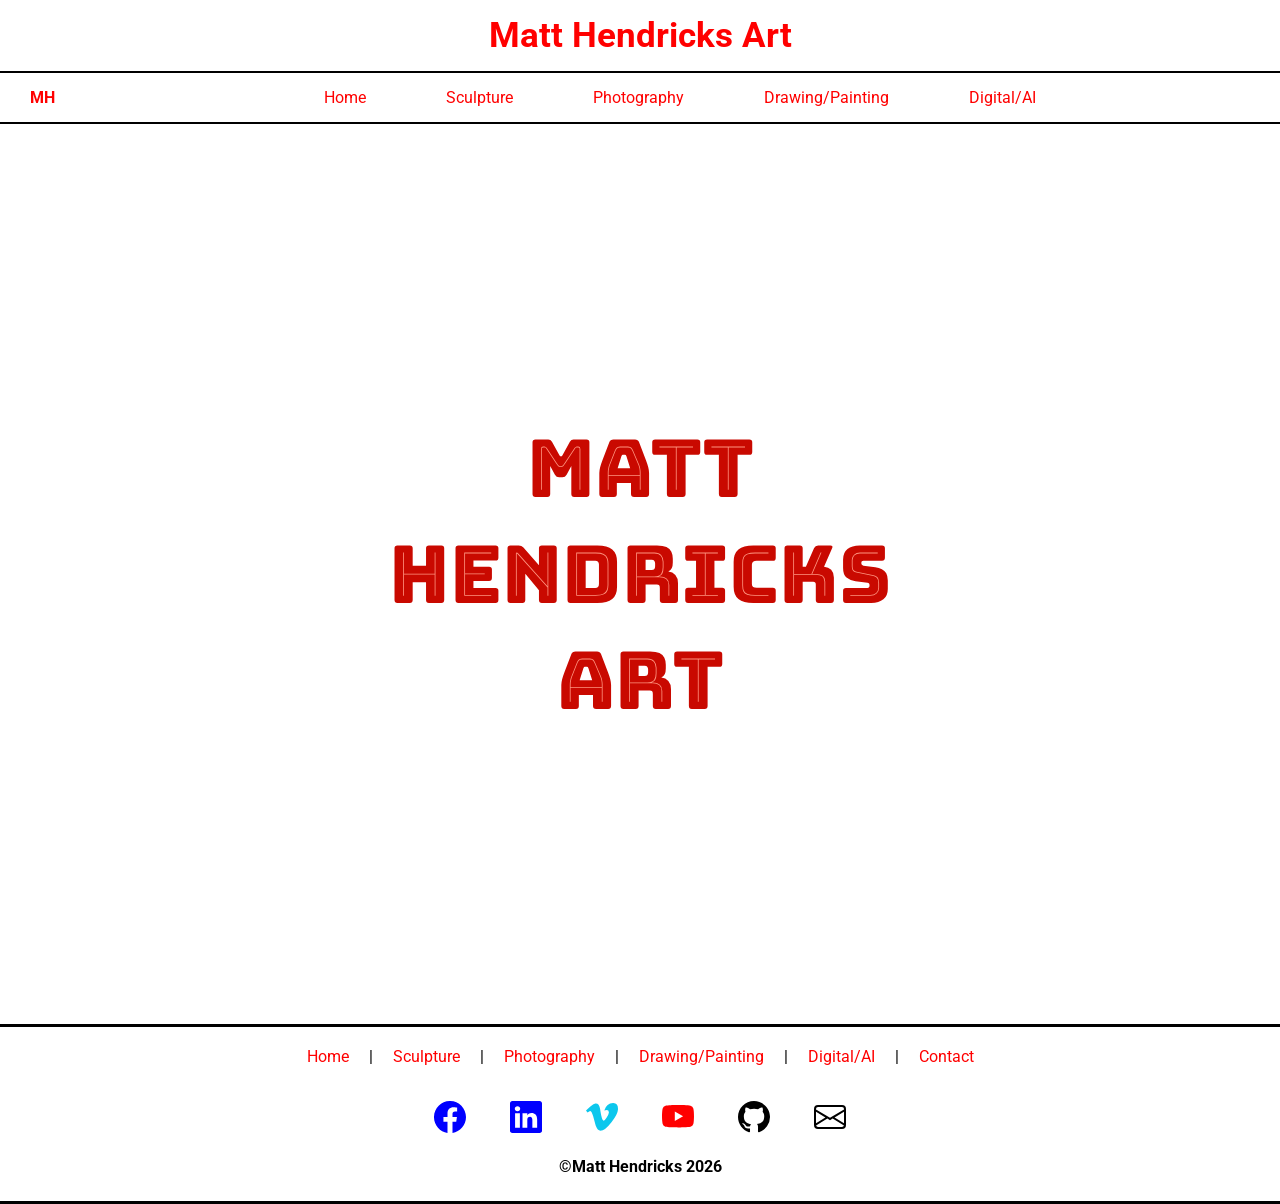
<file: index.html>
<!DOCTYPE html>
<html lang="en">
  <head>
    <meta charset="UTF-8" />
    <meta name="viewport" content="width=device-width, initial-scale=1.0" />
    <title>Matt Hendricks Art</title>
    <link rel="icon" href="assets/images/favicon/favicon.ico" />
    <link rel="stylesheet" href="styles/styles.css" />
  </head>
  <body>
     <!-- Header and Nav -->
    <section>
      <header id="header">
        <div class="burger">
          <button>
            <span class="span1"></span>
            <span class="span2"></span>
            <span class="span3"></span>
          </button>
        </div>
        <p id="paragraph">Matt Hendricks Art</p>
      </header>
      <nav>
        <div id="menu">
          <ul class="topnavlg">
            <li>
              <p class="start">MH</p>
            </li>
            <li class="end"><a href="index.html">Home</a></li>
                       <li class="end">
              <a href="public/sculpture.html"
                >Sculpture</a
              >
            </li>
            <li class="end">
              <a href="public/photography.html"
                >Photography</a
              >
            </li>
            <li class="end">
              <a href="public/drawingpainting.html">Drawing/Painting</a>
            </li>
            <li class="end">
              <a href="public/digital.html">Digital/AI</a>
            </li>
          </ul>
        </div>
        <ul class="dropdownnav">
          <li><a href="index.html">Home</a></li>
          <li><a href="public/sculpture.html">Sculpture</a></li>
          <li><a href="public/photography.html">Photography</a></li>
          <li><a href="public/drawingpainting.html">Drawing/Painting</a></li>
          <li><a href="public/digital.html">Digital/AI</a></li>
        </ul>
      </nav>
    </section>
 <!--MainSection-->
       <div id="centerhomepage">
        <p class="word1">Matt</p>
        <p class="word2">Hendricks</p>
        <p class="word3">Art</p>
      </div>
     <!--Footer-->
    <section>
      <footer>
        <ul>
          <li><a href="index.html">Home</a></li>
          <p>|</p>
          <li><a href="public/sculpture.html">Sculpture</a></li>
          <p>|</p>
          <li><a href="public/photography.html">Photography</a></li>
          <p>|</p>
          <li><a href="public/drawingpainting.html">Drawing/Painting</a></li>
          <p>|</p>
          <li><a href="public/digital.html">Digital/AI</a></li>
            <p>|</p>
          <li><a href="public/contact.html">Contact</a></li>
        </ul>
        <a href="https://www.facebook.com/profile.php?id=100063716447061"
          ><svg
            xmlns="http://www.w3.org/2000/svg"
            width="32"
            height="32"
            fill="currentColor"
            class="bi bi-facebook"
            viewBox="0 0 16 16"
          >
            <title>Facebook Logo</title>
            <path
              d="M16 8.049c0-4.446-3.582-8.05-8-8.05C3.58 0-.002 3.603-.002 8.05c0 4.017 2.926 7.347 6.75 7.951v-5.625h-2.03V8.05H6.75V6.275c0-2.017 1.195-3.131 3.022-3.131.876 0 1.791.157 1.791.157v1.98h-1.009c-.993 0-1.303.621-1.303 1.258v1.51h2.218l-.354 2.326H9.25V16c3.824-.604 6.75-3.934 6.75-7.951"
            /></svg
        ></a>
        <a href="https://www.linkedin.com/in/matt-hendricks-144800181"
          ><svg
            xmlns="http://www.w3.org/2000/svg"
            width="32"
            height="32"
            fill="currentColor"
            class="bi bi-linkedin"
            viewBox="0 0 16 16"
          >
            <title>Linkedin Logo</title>
            <path
              d="M0 1.146C0 .513.526 0 1.175 0h13.65C15.474 0 16 .513 16 1.146v13.708c0 .633-.526 1.146-1.175 1.146H1.175C.526 16 0 15.487 0 14.854zm4.943 12.248V6.169H2.542v7.225zm-1.2-8.212c.837 0 1.358-.554 1.358-1.248-.015-.709-.52-1.248-1.342-1.248S2.4 3.226 2.4 3.934c0 .694.521 1.248 1.327 1.248zm4.908 8.212V9.359c0-.216.016-.432.08-.586.173-.431.568-.878 1.232-.878.869 0 1.216.662 1.216 1.634v3.865h2.401V9.25c0-2.22-1.184-3.252-2.764-3.252-1.274 0-1.845.7-2.165 1.193v.025h-.016l.016-.025V6.169h-2.4c.03.678 0 7.225 0 7.225z"
            /></svg
        ></a>
        <a href="https://www.vimeo.com/user2657952"
          ><svg
            xmlns="http://www.w3.org/2000/svg"
            width="32"
            height="32"
            fill="currentColor"
            class="bi bi-vimeo"
            viewBox="0 0 16 16"
          >
            <title>Vimeo Logo</title>
            <path
              d="M15.992 4.204q-.106 2.334-3.262 6.393-3.263 4.243-5.522 4.243-1.4 0-2.367-2.583L3.55 7.523Q2.83 4.939 2.007 4.94q-.178.001-1.254.754L0 4.724a210 210 0 0 0 2.334-2.081q1.581-1.364 2.373-1.437 1.865-.185 2.298 2.553.466 2.952.646 3.666.54 2.447 1.186 2.445.5 0 1.508-1.587 1.006-1.587 1.077-2.415.144-1.37-1.077-1.37a3 3 0 0 0-1.185.261q1.183-3.86 4.508-3.756 2.466.075 2.324 3.2z"
            /></svg
        ></a>
        <a href="https://www.youtube.com/channel/UC9qNPOeOIgJRwZCG6O8PZsw"
          ><svg
            xmlns="http://www.w3.org/2000/svg"
            width="32"
            height="32"
            fill="currentColor"
            class="bi bi-youtube"
            viewBox="0 0 16 16"
          >
            <title>Youtube Logo</title>
            <path
              d="M8.051 1.999h.089c.822.003 4.987.033 6.11.335a2.01 2.01 0 0 1 1.415 1.42c.101.38.172.883.22 1.402l.01.104.022.26.008.104c.065.914.073 1.77.074 1.957v.075c-.001.194-.01 1.108-.082 2.06l-.008.105-.009.104c-.05.572-.124 1.14-.235 1.558a2.01 2.01 0 0 1-1.415 1.42c-1.16.312-5.569.334-6.18.335h-.142c-.309 0-1.587-.006-2.927-.052l-.17-.006-.087-.004-.171-.007-.171-.007c-1.11-.049-2.167-.128-2.654-.26a2.01 2.01 0 0 1-1.415-1.419c-.111-.417-.185-.986-.235-1.558L.09 9.82l-.008-.104A31 31 0 0 1 0 7.68v-.123c.002-.215.01-.958.064-1.778l.007-.103.003-.052.008-.104.022-.26.01-.104c.048-.519.119-1.023.22-1.402a2.01 2.01 0 0 1 1.415-1.42c.487-.13 1.544-.21 2.654-.26l.17-.007.172-.006.086-.003.171-.007A100 100 0 0 1 7.858 2zM6.4 5.209v4.818l4.157-2.408z"
            /></svg
        ></a>
        <a href="https://www.github.com/mrhen78"
          ><svg
            xmlns="http://www.w3.org/2000/svg"
            width="32"
            height="32"
            fill="currentColor"
            class="bi bi-github"
            viewBox="0 0 16 16"
          >
            <title>Github Logo</title>
            <path
              d="M8 0C3.58 0 0 3.58 0 8c0 3.54 2.29 6.53 5.47 7.59.4.07.55-.17.55-.38 0-.19-.01-.82-.01-1.49-2.01.37-2.53-.49-2.69-.94-.09-.23-.48-.94-.82-1.13-.28-.15-.68-.52-.01-.53.63-.01 1.08.58 1.23.82.72 1.21 1.87.87 2.33.66.07-.52.28-.87.51-1.07-1.78-.2-3.64-.89-3.64-3.95 0-.87.31-1.59.82-2.15-.08-.2-.36-1.02.08-2.12 0 0 .67-.21 2.2.82.64-.18 1.32-.27 2-.27s1.36.09 2 .27c1.53-1.04 2.2-.82 2.2-.82.44 1.1.16 1.92.08 2.12.51.56.82 1.27.82 2.15 0 3.07-1.87 3.75-3.65 3.95.29.25.54.73.54 1.48 0 1.07-.01 1.93-.01 2.2 0 .21.15.46.55.38A8.01 8.01 0 0 0 16 8c0-4.42-3.58-8-8-8"
            /></svg
        ></a>
        <a href="mailto:mhen1001@gmail.com"
          ><svg
            xmlns="http://www.w3.org/2000/svg"
            width="32"
            height="32"
            fill="currentColor"
            class="bi bi-envelope"
            viewBox="0 0 16 16"
          >
            <title>Email/envelope logo</title>
            <path
              d="M0 4a2 2 0 0 1 2-2h12a2 2 0 0 1 2 2v8a2 2 0 0 1-2 2H2a2 2 0 0 1-2-2zm2-1a1 1 0 0 0-1 1v.217l7 4.2 7-4.2V4a1 1 0 0 0-1-1zm13 2.383-4.708 2.825L15 11.105zm-.034 6.876-5.64-3.471L8 9.583l-1.326-.795-5.64 3.47A1 1 0 0 0 2 13h12a1 1 0 0 0 .966-.741M1 11.105l4.708-2.897L1 5.383z"
            /></svg
        ></a>
        <p>©Matt Hendricks 2026</p>
      </footer>
    </section>
    <script src="scripts/scripts.js" charset="utf-8"></script>
  </body>
</html>
</file>
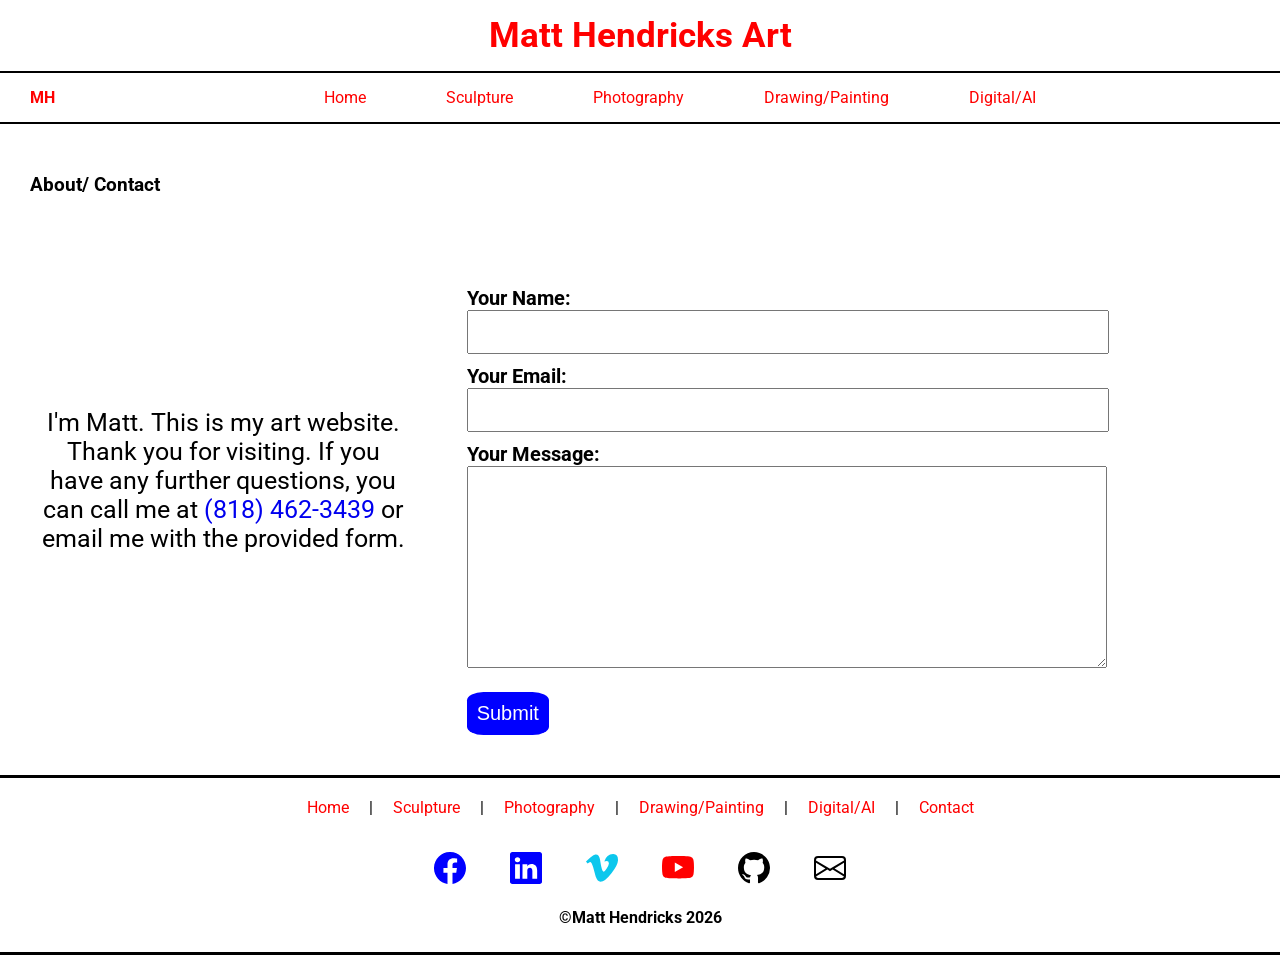
<file: public/contact.html>
<!DOCTYPE html>
<html lang="en">
  <head>
    <meta charset="UTF-8" />
    <meta name="viewport" content="width=device-width, initial-scale=1.0" />
    <title>Matt Hendricks Art Contact Form</title>
    <link rel="icon" href="../assets/images/favicon/favicon.ico" />
    <link rel="stylesheet" href="../styles/styles.css" />
  </head>
  <body>
     <!-- Header and Nav -->
    <section>
      <header id="header">
        <div class="burger">
          <button>
            <span class="span1"></span>
            <span class="span2"></span>
            <span class="span3"></span>
          </button>
        </div>
        <p id="paragraph">Matt Hendricks Art</p>
      </header>
      <nav>
        <div id="menu">
          <ul class="topnavlg">
            <li>
              <p class="start">MH</p>
            </li>
            <li class="end"><a href="../index.html">Home</a></li>
                       <li class="end">
              <a href="../public/sculpture.html"
                >Sculpture</a
              >
            </li>
            <li class="end">
              <a href="../public/photography.html"
                >Photography</a
              >
            </li>
            <li class="end">
              <a href="../public/drawingpainting.html">Drawing/Painting</a>
            </li>
            <li class="end">
              <a href="../public/digital.html">Digital/AI</a>
            </li>
          </ul>
        </div>
        <ul class="dropdownnav">
          <li><a href="../index.html">Home</a></li>
          <li><a href="../public/sculpture.html">Sculpture</a></li>
          <li><a href="../public/photography.html">Photography</a></li>
          <li><a href="../public/drawingpainting.html">Drawing/Painting</a></li>
          <li><a href="../public/digital.html">Digital/AI</a></li>
        </ul>
      </nav>
    </section>
  <section>
    <section>
      <main>
        <h1 class="contacth1">About/ Contact</h1>
        <div class="contactsetup">
          <div class="contactflex">
            <p class="contactp">
              I'm Matt. This is my art website. Thank you for visiting.
              If you have any further questions, you can call me at
              <a href="tel:8184623439">(818) 462-3439</a> or email me with the provided form.
            </p>
          </div>
          <div class="contactform">
            <form
              action="mailto:mhen1001@gmail.com"
              method="post"
              enctype="text/plain"
              class="contactform"
            >
              <p>
                <label class="contactLabel"
                  >Your Name: <br /><input class="contactInput" type="text" name="Your Name"
                /></label>
              </p>
              <p>
                <label class="contactLabel"
                  >Your Email: <br /><input class="contactInput" type="email" name="Your Email"
                /></label>
              </p>
              <p class="textarea">
                <label class="contactLabel"
                  >Your Message: <br /><textarea class="contactTextArea" name="Your Message"></textarea>
                </label>
              </p>
              <br />
              <button type="submit" value="Submit" class="generalButton" >Submit</button>
            </form>
          </div>
        </div>
      </main>
    </section>
     <!--Footer-->
    <section>
      <footer>
        <ul>
          <li><a href="../index.html">Home</a></li>
          <p>|</p>
          <li><a href="../public/sculpture.html">Sculpture</a></li>
          <p>|</p>
          <li><a href="../public/photography.html">Photography</a></li>
          <p>|</p>
          <li><a href="../public/drawingpainting.html">Drawing/Painting</a></li>
          <p>|</p>
          <li><a href="../public/digital.html">Digital/AI</a></li>
          <p>|</p>
          <li><a href="../public/contact.html">Contact</a></li>
        </ul>
        <a href="https://www.facebook.com/profile.php?id=100063716447061"
          ><svg
            xmlns="http://www.w3.org/2000/svg"
            width="32"
            height="32"
            fill="currentColor"
            class="bi bi-facebook"
            viewBox="0 0 16 16"
          >
            <title>Facebook Logo</title>
            <path
              d="M16 8.049c0-4.446-3.582-8.05-8-8.05C3.58 0-.002 3.603-.002 8.05c0 4.017 2.926 7.347 6.75 7.951v-5.625h-2.03V8.05H6.75V6.275c0-2.017 1.195-3.131 3.022-3.131.876 0 1.791.157 1.791.157v1.98h-1.009c-.993 0-1.303.621-1.303 1.258v1.51h2.218l-.354 2.326H9.25V16c3.824-.604 6.75-3.934 6.75-7.951"
            /></svg
        ></a>
        <a href="https://www.linkedin.com/in/matt-hendricks-144800181"
          ><svg
            xmlns="http://www.w3.org/2000/svg"
            width="32"
            height="32"
            fill="currentColor"
            class="bi bi-linkedin"
            viewBox="0 0 16 16"
          >
            <title>Linkedin Logo</title>
            <path
              d="M0 1.146C0 .513.526 0 1.175 0h13.65C15.474 0 16 .513 16 1.146v13.708c0 .633-.526 1.146-1.175 1.146H1.175C.526 16 0 15.487 0 14.854zm4.943 12.248V6.169H2.542v7.225zm-1.2-8.212c.837 0 1.358-.554 1.358-1.248-.015-.709-.52-1.248-1.342-1.248S2.4 3.226 2.4 3.934c0 .694.521 1.248 1.327 1.248zm4.908 8.212V9.359c0-.216.016-.432.08-.586.173-.431.568-.878 1.232-.878.869 0 1.216.662 1.216 1.634v3.865h2.401V9.25c0-2.22-1.184-3.252-2.764-3.252-1.274 0-1.845.7-2.165 1.193v.025h-.016l.016-.025V6.169h-2.4c.03.678 0 7.225 0 7.225z"
            /></svg
        ></a>
        <a href="https://www.vimeo.com/user2657952"
          ><svg
            xmlns="http://www.w3.org/2000/svg"
            width="32"
            height="32"
            fill="currentColor"
            class="bi bi-vimeo"
            viewBox="0 0 16 16"
          >
            <title>Vimeo Logo</title>
            <path
              d="M15.992 4.204q-.106 2.334-3.262 6.393-3.263 4.243-5.522 4.243-1.4 0-2.367-2.583L3.55 7.523Q2.83 4.939 2.007 4.94q-.178.001-1.254.754L0 4.724a210 210 0 0 0 2.334-2.081q1.581-1.364 2.373-1.437 1.865-.185 2.298 2.553.466 2.952.646 3.666.54 2.447 1.186 2.445.5 0 1.508-1.587 1.006-1.587 1.077-2.415.144-1.37-1.077-1.37a3 3 0 0 0-1.185.261q1.183-3.86 4.508-3.756 2.466.075 2.324 3.2z"
            /></svg
        ></a>
        <a href="https://www.youtube.com/channel/UC9qNPOeOIgJRwZCG6O8PZsw"
          ><svg
            xmlns="http://www.w3.org/2000/svg"
            width="32"
            height="32"
            fill="currentColor"
            class="bi bi-youtube"
            viewBox="0 0 16 16"
          >
            <title>Youtube Logo</title>
            <path
              d="M8.051 1.999h.089c.822.003 4.987.033 6.11.335a2.01 2.01 0 0 1 1.415 1.42c.101.38.172.883.22 1.402l.01.104.022.26.008.104c.065.914.073 1.77.074 1.957v.075c-.001.194-.01 1.108-.082 2.06l-.008.105-.009.104c-.05.572-.124 1.14-.235 1.558a2.01 2.01 0 0 1-1.415 1.42c-1.16.312-5.569.334-6.18.335h-.142c-.309 0-1.587-.006-2.927-.052l-.17-.006-.087-.004-.171-.007-.171-.007c-1.11-.049-2.167-.128-2.654-.26a2.01 2.01 0 0 1-1.415-1.419c-.111-.417-.185-.986-.235-1.558L.09 9.82l-.008-.104A31 31 0 0 1 0 7.68v-.123c.002-.215.01-.958.064-1.778l.007-.103.003-.052.008-.104.022-.26.01-.104c.048-.519.119-1.023.22-1.402a2.01 2.01 0 0 1 1.415-1.42c.487-.13 1.544-.21 2.654-.26l.17-.007.172-.006.086-.003.171-.007A100 100 0 0 1 7.858 2zM6.4 5.209v4.818l4.157-2.408z"
            /></svg
        ></a>
        <a href="https://www.github.com/mrhen78"
          ><svg
            xmlns="http://www.w3.org/2000/svg"
            width="32"
            height="32"
            fill="currentColor"
            class="bi bi-github"
            viewBox="0 0 16 16"
          >
            <title>Github Logo</title>
            <path
              d="M8 0C3.58 0 0 3.58 0 8c0 3.54 2.29 6.53 5.47 7.59.4.07.55-.17.55-.38 0-.19-.01-.82-.01-1.49-2.01.37-2.53-.49-2.69-.94-.09-.23-.48-.94-.82-1.13-.28-.15-.68-.52-.01-.53.63-.01 1.08.58 1.23.82.72 1.21 1.87.87 2.33.66.07-.52.28-.87.51-1.07-1.78-.2-3.64-.89-3.64-3.95 0-.87.31-1.59.82-2.15-.08-.2-.36-1.02.08-2.12 0 0 .67-.21 2.2.82.64-.18 1.32-.27 2-.27s1.36.09 2 .27c1.53-1.04 2.2-.82 2.2-.82.44 1.1.16 1.92.08 2.12.51.56.82 1.27.82 2.15 0 3.07-1.87 3.75-3.65 3.95.29.25.54.73.54 1.48 0 1.07-.01 1.93-.01 2.2 0 .21.15.46.55.38A8.01 8.01 0 0 0 16 8c0-4.42-3.58-8-8-8"
            /></svg
        ></a>
        <a href="mailto:mhen1001@gmail.com"
          ><svg
            xmlns="http://www.w3.org/2000/svg"
            width="32"
            height="32"
            fill="currentColor"
            class="bi bi-envelope"
            viewBox="0 0 16 16"
          >
            <title>Email/envelope logo</title>
            <path
              d="M0 4a2 2 0 0 1 2-2h12a2 2 0 0 1 2 2v8a2 2 0 0 1-2 2H2a2 2 0 0 1-2-2zm2-1a1 1 0 0 0-1 1v.217l7 4.2 7-4.2V4a1 1 0 0 0-1-1zm13 2.383-4.708 2.825L15 11.105zm-.034 6.876-5.64-3.471L8 9.583l-1.326-.795-5.64 3.47A1 1 0 0 0 2 13h12a1 1 0 0 0 .966-.741M1 11.105l4.708-2.897L1 5.383z"
            /></svg
        ></a>
        <p>©Matt Hendricks 2026</p>
      </footer>
    </section>
    <script src="../scripts/scripts.js" charset="utf-8"></script>
  </body>
</html>
</file>
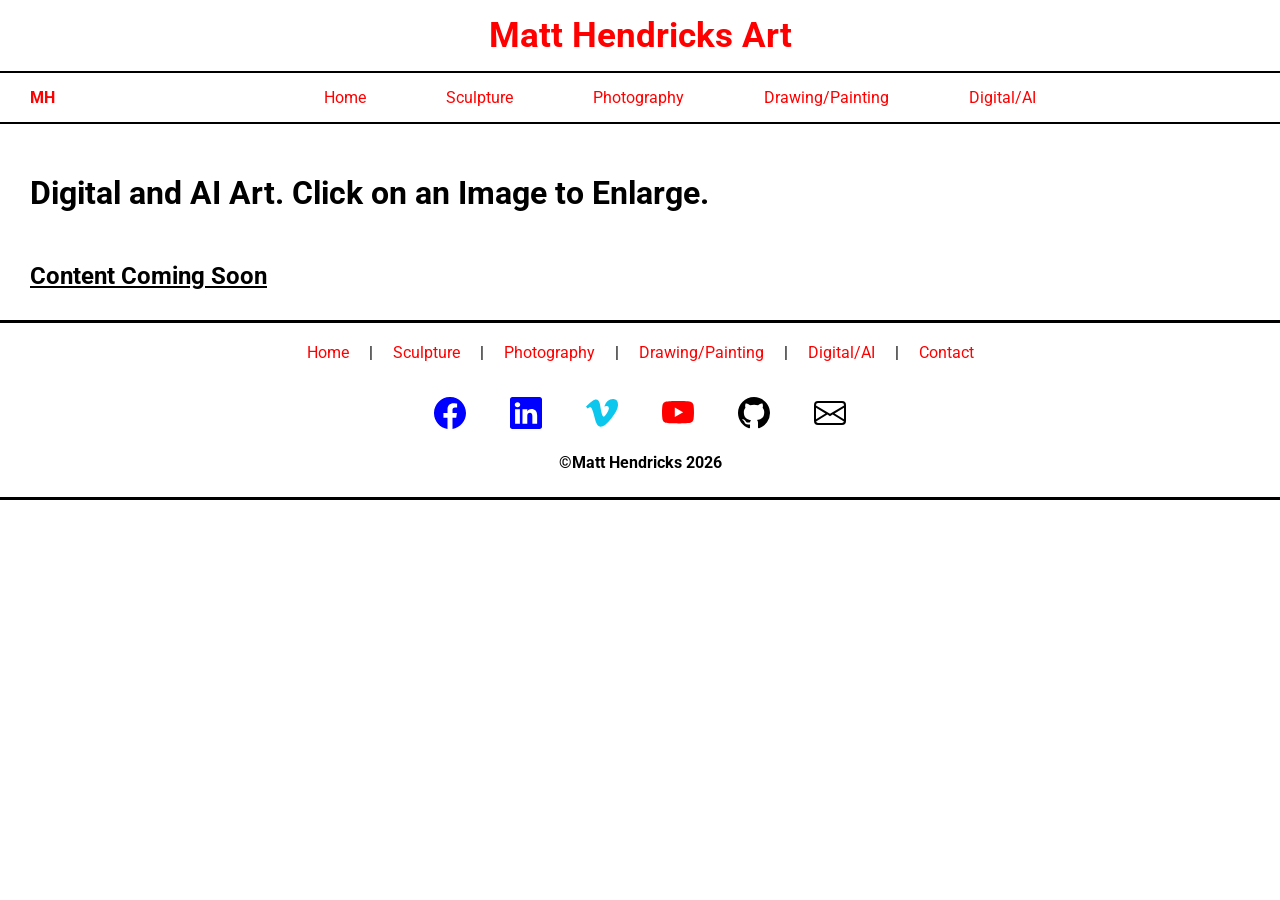
<file: public/digital.html>
<!DOCTYPE html>
<html lang="en">
  <head>
    <meta charset="UTF-8" />
    <meta name="viewport" content="width=device-width, initial-scale=1.0" />
    <title>Matt Hendricks Digital/AI Art</title>
    <link rel="icon" href="../assets/images/favicon/favicon.ico" />
    <link rel="stylesheet" href="../styles/styles.css" />
  </head>
  <body>
     <!-- Header and Nav -->
    <section>
      <header id="header">
        <div class="burger">
          <button>
            <span class="span1"></span>
            <span class="span2"></span>
            <span class="span3"></span>
          </button>
        </div>
        <p id="paragraph">Matt Hendricks Art</p>
      </header>
      <nav>
        <div id="menu">
          <ul class="topnavlg">
            <li>
              <p class="start">MH</p>
            </li>
            <li class="end"><a href="../index.html">Home</a></li>
                       <li class="end">
              <a href="../public/sculpture.html"
                >Sculpture</a
              >
            </li>
            <li class="end">
              <a href="../public/photography.html"
                >Photography</a
              >
            </li>
            <li class="end">
              <a href="../public/drawingpainting.html">Drawing/Painting</a>
            </li>
            <li class="end">
              <a href="../public/digital.html">Digital/AI</a>
            </li>
          </ul>
        </div>
        <ul class="dropdownnav">
          <li><a href="../index.html">Home</a></li>
          <li><a href="../public/sculpture.html">Sculpture</a></li>
          <li><a href="../public/photography.html">Photography</a></li>
          <li><a href="../public/drawingpainting.html">Drawing/Painting</a></li>
          <li><a href="../public/digital.html">Digital/AI</a></li>
        </ul>
      </nav>
    </section>
 <!--MainSection-->
 <h1>Digital and AI Art. Click on an Image to Enlarge.</h1>
 <h2>Content Coming Soon</h2>
     <!--Footer-->
    <section>
      <footer>
        <ul>
          <li><a href="../index.html">Home</a></li>
          <p>|</p>
          <li><a href="../public/sculpture.html">Sculpture</a></li>
          <p>|</p>
          <li><a href="../public/photography.html">Photography</a></li>
          <p>|</p>
          <li><a href="../public/drawingpainting.html">Drawing/Painting</a></li>
          <p>|</p>
          <li><a href="../public/digital.html">Digital/AI</a></li>
            <p>|</p>
          <li><a href="../public/contact.html">Contact</a></li>
        </ul>
        <a href="https://www.facebook.com/profile.php?id=100063716447061"
          ><svg
            xmlns="http://www.w3.org/2000/svg"
            width="32"
            height="32"
            fill="currentColor"
            class="bi bi-facebook"
            viewBox="0 0 16 16"
          >
            <title>Facebook Logo</title>
            <path
              d="M16 8.049c0-4.446-3.582-8.05-8-8.05C3.58 0-.002 3.603-.002 8.05c0 4.017 2.926 7.347 6.75 7.951v-5.625h-2.03V8.05H6.75V6.275c0-2.017 1.195-3.131 3.022-3.131.876 0 1.791.157 1.791.157v1.98h-1.009c-.993 0-1.303.621-1.303 1.258v1.51h2.218l-.354 2.326H9.25V16c3.824-.604 6.75-3.934 6.75-7.951"
            /></svg
        ></a>
        <a href="https://www.linkedin.com/in/matt-hendricks-144800181"
          ><svg
            xmlns="http://www.w3.org/2000/svg"
            width="32"
            height="32"
            fill="currentColor"
            class="bi bi-linkedin"
            viewBox="0 0 16 16"
          >
            <title>Linkedin Logo</title>
            <path
              d="M0 1.146C0 .513.526 0 1.175 0h13.65C15.474 0 16 .513 16 1.146v13.708c0 .633-.526 1.146-1.175 1.146H1.175C.526 16 0 15.487 0 14.854zm4.943 12.248V6.169H2.542v7.225zm-1.2-8.212c.837 0 1.358-.554 1.358-1.248-.015-.709-.52-1.248-1.342-1.248S2.4 3.226 2.4 3.934c0 .694.521 1.248 1.327 1.248zm4.908 8.212V9.359c0-.216.016-.432.08-.586.173-.431.568-.878 1.232-.878.869 0 1.216.662 1.216 1.634v3.865h2.401V9.25c0-2.22-1.184-3.252-2.764-3.252-1.274 0-1.845.7-2.165 1.193v.025h-.016l.016-.025V6.169h-2.4c.03.678 0 7.225 0 7.225z"
            /></svg
        ></a>
        <a href="https://www.vimeo.com/user2657952"
          ><svg
            xmlns="http://www.w3.org/2000/svg"
            width="32"
            height="32"
            fill="currentColor"
            class="bi bi-vimeo"
            viewBox="0 0 16 16"
          >
            <title>Vimeo Logo</title>
            <path
              d="M15.992 4.204q-.106 2.334-3.262 6.393-3.263 4.243-5.522 4.243-1.4 0-2.367-2.583L3.55 7.523Q2.83 4.939 2.007 4.94q-.178.001-1.254.754L0 4.724a210 210 0 0 0 2.334-2.081q1.581-1.364 2.373-1.437 1.865-.185 2.298 2.553.466 2.952.646 3.666.54 2.447 1.186 2.445.5 0 1.508-1.587 1.006-1.587 1.077-2.415.144-1.37-1.077-1.37a3 3 0 0 0-1.185.261q1.183-3.86 4.508-3.756 2.466.075 2.324 3.2z"
            /></svg
        ></a>
        <a href="https://www.youtube.com/channel/UC9qNPOeOIgJRwZCG6O8PZsw"
          ><svg
            xmlns="http://www.w3.org/2000/svg"
            width="32"
            height="32"
            fill="currentColor"
            class="bi bi-youtube"
            viewBox="0 0 16 16"
          >
            <title>Youtube Logo</title>
            <path
              d="M8.051 1.999h.089c.822.003 4.987.033 6.11.335a2.01 2.01 0 0 1 1.415 1.42c.101.38.172.883.22 1.402l.01.104.022.26.008.104c.065.914.073 1.77.074 1.957v.075c-.001.194-.01 1.108-.082 2.06l-.008.105-.009.104c-.05.572-.124 1.14-.235 1.558a2.01 2.01 0 0 1-1.415 1.42c-1.16.312-5.569.334-6.18.335h-.142c-.309 0-1.587-.006-2.927-.052l-.17-.006-.087-.004-.171-.007-.171-.007c-1.11-.049-2.167-.128-2.654-.26a2.01 2.01 0 0 1-1.415-1.419c-.111-.417-.185-.986-.235-1.558L.09 9.82l-.008-.104A31 31 0 0 1 0 7.68v-.123c.002-.215.01-.958.064-1.778l.007-.103.003-.052.008-.104.022-.26.01-.104c.048-.519.119-1.023.22-1.402a2.01 2.01 0 0 1 1.415-1.42c.487-.13 1.544-.21 2.654-.26l.17-.007.172-.006.086-.003.171-.007A100 100 0 0 1 7.858 2zM6.4 5.209v4.818l4.157-2.408z"
            /></svg
        ></a>
        <a href="https://www.github.com/mrhen78"
          ><svg
            xmlns="http://www.w3.org/2000/svg"
            width="32"
            height="32"
            fill="currentColor"
            class="bi bi-github"
            viewBox="0 0 16 16"
          >
            <title>Github Logo</title>
            <path
              d="M8 0C3.58 0 0 3.58 0 8c0 3.54 2.29 6.53 5.47 7.59.4.07.55-.17.55-.38 0-.19-.01-.82-.01-1.49-2.01.37-2.53-.49-2.69-.94-.09-.23-.48-.94-.82-1.13-.28-.15-.68-.52-.01-.53.63-.01 1.08.58 1.23.82.72 1.21 1.87.87 2.33.66.07-.52.28-.87.51-1.07-1.78-.2-3.64-.89-3.64-3.95 0-.87.31-1.59.82-2.15-.08-.2-.36-1.02.08-2.12 0 0 .67-.21 2.2.82.64-.18 1.32-.27 2-.27s1.36.09 2 .27c1.53-1.04 2.2-.82 2.2-.82.44 1.1.16 1.92.08 2.12.51.56.82 1.27.82 2.15 0 3.07-1.87 3.75-3.65 3.95.29.25.54.73.54 1.48 0 1.07-.01 1.93-.01 2.2 0 .21.15.46.55.38A8.01 8.01 0 0 0 16 8c0-4.42-3.58-8-8-8"
            /></svg
        ></a>
        <a href="mailto:mhen1001@gmail.com"
          ><svg
            xmlns="http://www.w3.org/2000/svg"
            width="32"
            height="32"
            fill="currentColor"
            class="bi bi-envelope"
            viewBox="0 0 16 16"
          >
            <title>Email/envelope logo</title>
            <path
              d="M0 4a2 2 0 0 1 2-2h12a2 2 0 0 1 2 2v8a2 2 0 0 1-2 2H2a2 2 0 0 1-2-2zm2-1a1 1 0 0 0-1 1v.217l7 4.2 7-4.2V4a1 1 0 0 0-1-1zm13 2.383-4.708 2.825L15 11.105zm-.034 6.876-5.64-3.471L8 9.583l-1.326-.795-5.64 3.47A1 1 0 0 0 2 13h12a1 1 0 0 0 .966-.741M1 11.105l4.708-2.897L1 5.383z"
            /></svg
        ></a>
        <p>©Matt Hendricks 2026</p>
      </footer>
    </section>
    <script src="../scripts/scripts.js" charset="utf-8"></script>
  </body>
</html>
</file>
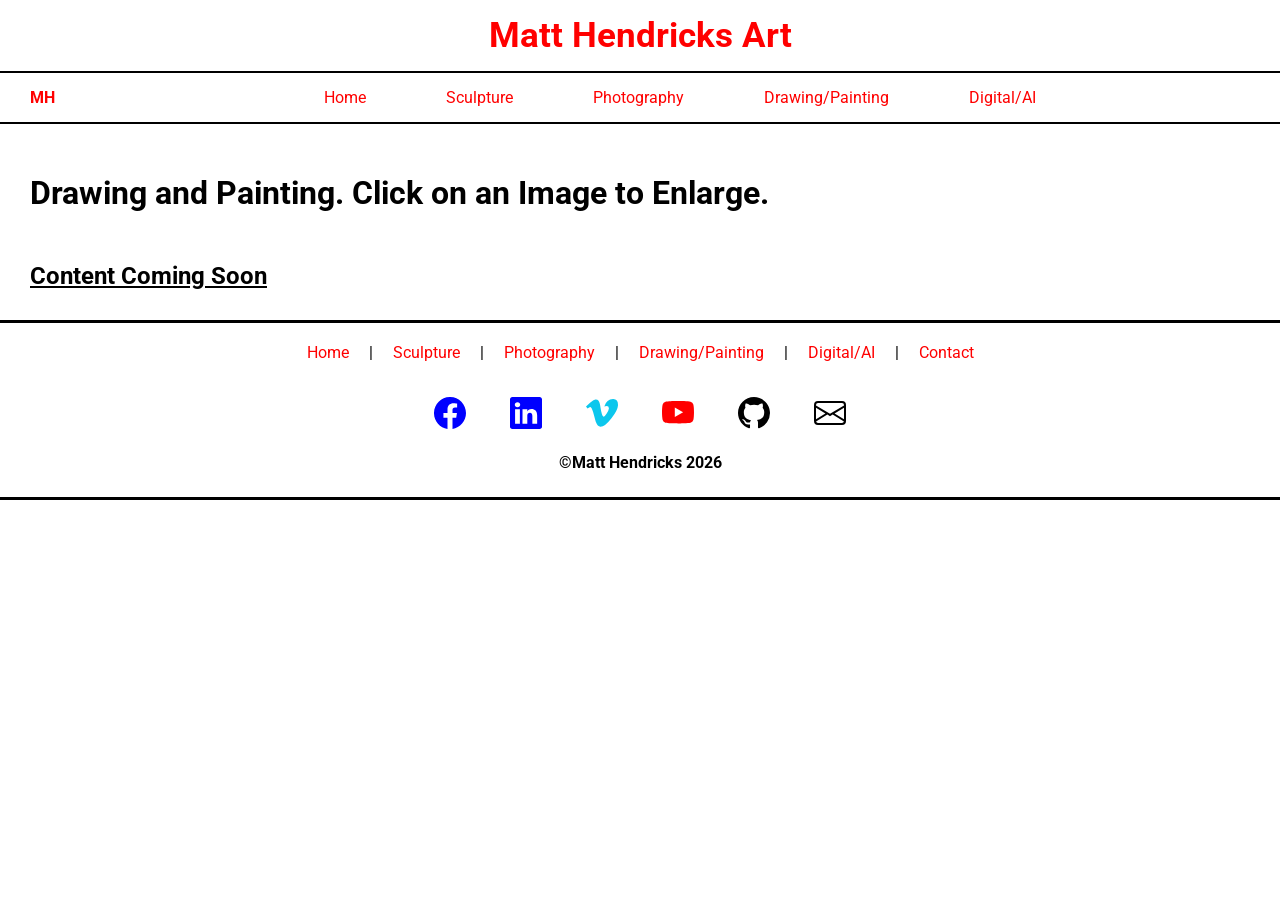
<file: public/drawingpainting.html>
<!DOCTYPE html>
<html lang="en">
  <head>
    <meta charset="UTF-8" />
    <meta name="viewport" content="width=device-width, initial-scale=1.0" />
    <title>Matt Hendricks Drawing/Painting</title>
    <link rel="icon" href="../assets/images/favicon/favicon.ico" />
    <link rel="stylesheet" href="../styles/styles.css" />
  </head>
  <body>
     <!-- Header and Nav -->
    <section>
      <header id="header">
        <div class="burger">
          <button>
            <span class="span1"></span>
            <span class="span2"></span>
            <span class="span3"></span>
          </button>
        </div>
        <p id="paragraph">Matt Hendricks Art</p>
      </header>
      <nav>
        <div id="menu">
          <ul class="topnavlg">
            <li>
              <p class="start">MH</p>
            </li>
            <li class="end"><a href="../index.html">Home</a></li>
                       <li class="end">
              <a href="../public/sculpture.html"
                >Sculpture</a
              >
            </li>
            <li class="end">
              <a href="../public/photography.html"
                >Photography</a
              >
            </li>
            <li class="end">
              <a href="../public/drawingpainting.html">Drawing/Painting</a>
            </li>
            <li class="end">
              <a href="../public/digital.html">Digital/AI</a>
            </li>
          </ul>
        </div>
        <ul class="dropdownnav">
          <li><a href="../index.html">Home</a></li>
          <li><a href="../public/sculpture.html">Sculpture</a></li>
          <li><a href="../public/photography.html">Photography</a></li>
          <li><a href="../public/drawingpainting.html">Drawing/Painting</a></li>
          <li><a href="../public/digital.html">Digital/AI</a></li>
        </ul>
      </nav>
    </section>
 <!--MainSection-->
 <h1>Drawing and Painting. Click on an Image to Enlarge.</h1>
 <h2>Content Coming Soon</h2>
     <!--Footer-->
    <section>
      <footer>
        <ul>
          <li><a href="../index.html">Home</a></li>
          <p>|</p>
          <li><a href="../public/sculpture.html">Sculpture</a></li>
          <p>|</p>
          <li><a href="../public/photography.html">Photography</a></li>
          <p>|</p>
          <li><a href="../public/drawingpainting.html">Drawing/Painting</a></li>
          <p>|</p>
          <li><a href="../public/digital.html">Digital/AI</a></li>
            <p>|</p>
          <li><a href="../public/contact.html">Contact</a></li>
        </ul>
        <a href="https://www.facebook.com/profile.php?id=100063716447061"
          ><svg
            xmlns="http://www.w3.org/2000/svg"
            width="32"
            height="32"
            fill="currentColor"
            class="bi bi-facebook"
            viewBox="0 0 16 16"
          >
            <title>Facebook Logo</title>
            <path
              d="M16 8.049c0-4.446-3.582-8.05-8-8.05C3.58 0-.002 3.603-.002 8.05c0 4.017 2.926 7.347 6.75 7.951v-5.625h-2.03V8.05H6.75V6.275c0-2.017 1.195-3.131 3.022-3.131.876 0 1.791.157 1.791.157v1.98h-1.009c-.993 0-1.303.621-1.303 1.258v1.51h2.218l-.354 2.326H9.25V16c3.824-.604 6.75-3.934 6.75-7.951"
            /></svg
        ></a>
        <a href="https://www.linkedin.com/in/matt-hendricks-144800181"
          ><svg
            xmlns="http://www.w3.org/2000/svg"
            width="32"
            height="32"
            fill="currentColor"
            class="bi bi-linkedin"
            viewBox="0 0 16 16"
          >
            <title>Linkedin Logo</title>
            <path
              d="M0 1.146C0 .513.526 0 1.175 0h13.65C15.474 0 16 .513 16 1.146v13.708c0 .633-.526 1.146-1.175 1.146H1.175C.526 16 0 15.487 0 14.854zm4.943 12.248V6.169H2.542v7.225zm-1.2-8.212c.837 0 1.358-.554 1.358-1.248-.015-.709-.52-1.248-1.342-1.248S2.4 3.226 2.4 3.934c0 .694.521 1.248 1.327 1.248zm4.908 8.212V9.359c0-.216.016-.432.08-.586.173-.431.568-.878 1.232-.878.869 0 1.216.662 1.216 1.634v3.865h2.401V9.25c0-2.22-1.184-3.252-2.764-3.252-1.274 0-1.845.7-2.165 1.193v.025h-.016l.016-.025V6.169h-2.4c.03.678 0 7.225 0 7.225z"
            /></svg
        ></a>
        <a href="https://www.vimeo.com/user2657952"
          ><svg
            xmlns="http://www.w3.org/2000/svg"
            width="32"
            height="32"
            fill="currentColor"
            class="bi bi-vimeo"
            viewBox="0 0 16 16"
          >
            <title>Vimeo Logo</title>
            <path
              d="M15.992 4.204q-.106 2.334-3.262 6.393-3.263 4.243-5.522 4.243-1.4 0-2.367-2.583L3.55 7.523Q2.83 4.939 2.007 4.94q-.178.001-1.254.754L0 4.724a210 210 0 0 0 2.334-2.081q1.581-1.364 2.373-1.437 1.865-.185 2.298 2.553.466 2.952.646 3.666.54 2.447 1.186 2.445.5 0 1.508-1.587 1.006-1.587 1.077-2.415.144-1.37-1.077-1.37a3 3 0 0 0-1.185.261q1.183-3.86 4.508-3.756 2.466.075 2.324 3.2z"
            /></svg
        ></a>
        <a href="https://www.youtube.com/channel/UC9qNPOeOIgJRwZCG6O8PZsw"
          ><svg
            xmlns="http://www.w3.org/2000/svg"
            width="32"
            height="32"
            fill="currentColor"
            class="bi bi-youtube"
            viewBox="0 0 16 16"
          >
            <title>Youtube Logo</title>
            <path
              d="M8.051 1.999h.089c.822.003 4.987.033 6.11.335a2.01 2.01 0 0 1 1.415 1.42c.101.38.172.883.22 1.402l.01.104.022.26.008.104c.065.914.073 1.77.074 1.957v.075c-.001.194-.01 1.108-.082 2.06l-.008.105-.009.104c-.05.572-.124 1.14-.235 1.558a2.01 2.01 0 0 1-1.415 1.42c-1.16.312-5.569.334-6.18.335h-.142c-.309 0-1.587-.006-2.927-.052l-.17-.006-.087-.004-.171-.007-.171-.007c-1.11-.049-2.167-.128-2.654-.26a2.01 2.01 0 0 1-1.415-1.419c-.111-.417-.185-.986-.235-1.558L.09 9.82l-.008-.104A31 31 0 0 1 0 7.68v-.123c.002-.215.01-.958.064-1.778l.007-.103.003-.052.008-.104.022-.26.01-.104c.048-.519.119-1.023.22-1.402a2.01 2.01 0 0 1 1.415-1.42c.487-.13 1.544-.21 2.654-.26l.17-.007.172-.006.086-.003.171-.007A100 100 0 0 1 7.858 2zM6.4 5.209v4.818l4.157-2.408z"
            /></svg
        ></a>
        <a href="https://www.github.com/mrhen78"
          ><svg
            xmlns="http://www.w3.org/2000/svg"
            width="32"
            height="32"
            fill="currentColor"
            class="bi bi-github"
            viewBox="0 0 16 16"
          >
            <title>Github Logo</title>
            <path
              d="M8 0C3.58 0 0 3.58 0 8c0 3.54 2.29 6.53 5.47 7.59.4.07.55-.17.55-.38 0-.19-.01-.82-.01-1.49-2.01.37-2.53-.49-2.69-.94-.09-.23-.48-.94-.82-1.13-.28-.15-.68-.52-.01-.53.63-.01 1.08.58 1.23.82.72 1.21 1.87.87 2.33.66.07-.52.28-.87.51-1.07-1.78-.2-3.64-.89-3.64-3.95 0-.87.31-1.59.82-2.15-.08-.2-.36-1.02.08-2.12 0 0 .67-.21 2.2.82.64-.18 1.32-.27 2-.27s1.36.09 2 .27c1.53-1.04 2.2-.82 2.2-.82.44 1.1.16 1.92.08 2.12.51.56.82 1.27.82 2.15 0 3.07-1.87 3.75-3.65 3.95.29.25.54.73.54 1.48 0 1.07-.01 1.93-.01 2.2 0 .21.15.46.55.38A8.01 8.01 0 0 0 16 8c0-4.42-3.58-8-8-8"
            /></svg
        ></a>
        <a href="mailto:mhen1001@gmail.com"
          ><svg
            xmlns="http://www.w3.org/2000/svg"
            width="32"
            height="32"
            fill="currentColor"
            class="bi bi-envelope"
            viewBox="0 0 16 16"
          >
            <title>Email/envelope logo</title>
            <path
              d="M0 4a2 2 0 0 1 2-2h12a2 2 0 0 1 2 2v8a2 2 0 0 1-2 2H2a2 2 0 0 1-2-2zm2-1a1 1 0 0 0-1 1v.217l7 4.2 7-4.2V4a1 1 0 0 0-1-1zm13 2.383-4.708 2.825L15 11.105zm-.034 6.876-5.64-3.471L8 9.583l-1.326-.795-5.64 3.47A1 1 0 0 0 2 13h12a1 1 0 0 0 .966-.741M1 11.105l4.708-2.897L1 5.383z"
            /></svg
        ></a>
        <p>©Matt Hendricks 2026</p>
      </footer>
    </section>
    <script src="../scripts/scripts.js" charset="utf-8"></script>
  </body>
</html>
</file>
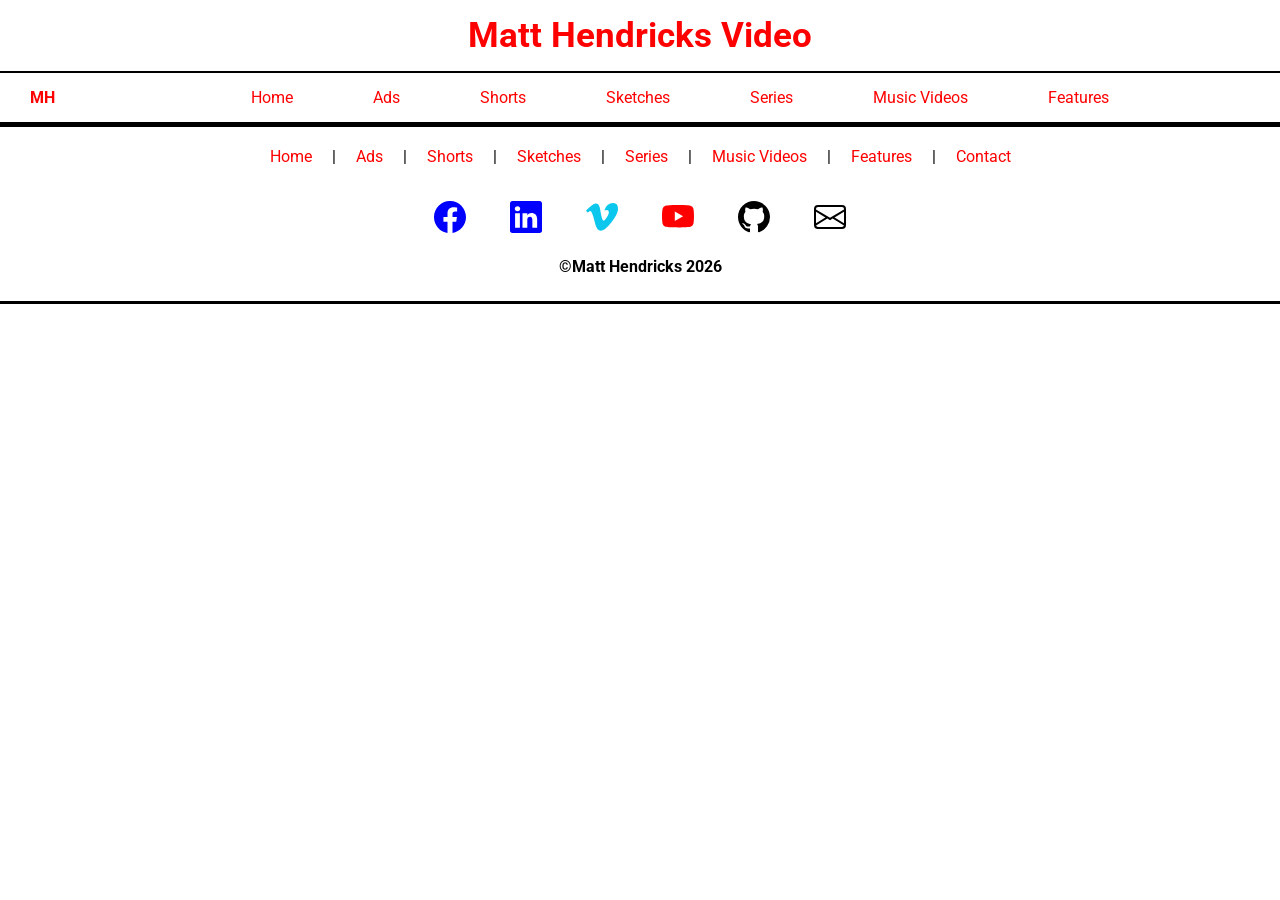
<file: public/template.html>
<!DOCTYPE html>
<html lang="en">
  <head>
    <meta charset="UTF-8" />
    <meta name="viewport" content="width=device-width, initial-scale=1.0" />
    <title>Fun With JavaScript Contact Form</title>
    <link rel="icon" href="../assets/images/favicon/favicon.ico" />
    <link rel="stylesheet" href="../styles/styles.css" />
  </head>
  <body>
     <!-- Header and Nav -->
    <section>
      <header id="header">
        <div class="burger">
          <button>
            <span class="span1"></span>
            <span class="span2"></span>
            <span class="span3"></span>
          </button>
        </div>
        <p id="paragraph">Matt Hendricks Video</p>
      </header>
      <nav>
        <div id="menu">
          <ul class="topnavlg">
            <li>
              <p class="start">MH</p>
            </li>
            <li class="end"><a href="../index.html">Home</a></li>
                       <li class="end">
              <a href="../public/ads.html"
                >Ads</a
              >
            </li>
            <li class="end">
              <a href="../public/shorts.html"
                >Shorts</a
              >
            </li>
            <li class="end">
              <a href="../public/sketches.html">Sketches</a>
            </li>
            <li class="end">
              <a href="../public/series.html">Series</a>
            </li>
            <li class="end">
              <a href="../public/musicvideos.html">Music Videos</a>
            </li>
             <li class="end">
              <a href="../public/features.html">Features</a>
            </li>
          </ul>
        </div>
        <ul class="dropdownnav">
          <li><a href="../index.html">Home</a></li>
          <li><a href="../public/ads.html">Ads</a></li>
          <li><a href="../public/shorts.html">Shorts</a></li>
          <li><a href="../public/sketches.html">Sketches</a></li>
          <li><a href="../public/series.html">Series</a></li>
          <li><a href="../public/musicvideos.html">Music Videos</a></li>
          <li><a href="../public/features.html">Features</a></li>
        </ul>
      </nav>
    </section>
 <!--MainSection-->
     <!--Footer-->
    <section>
      <footer>
        <ul>
          <li><a href="../index.html">Home</a></li>
          <p>|</p>
          <li><a href="../public/ads.html">Ads</a></li>
          <p>|</p>
          <li><a href="../public/shorts.html">Shorts</a></li>
          <p>|</p>
          <li><a href="../public/sketches.html">Sketches</a></li>
          <p>|</p>
          <li><a href="../public/series.html">Series</a></li>
          <p>|</p>
          <li>
            <a href="../public/musicvideos.html">Music Videos</a>
          </li>
          <p>|</p>
          <li>
            <a href="../public/features.html">Features</a>
          </li>
            <p>|</p>
          <li><a href="../public/contact.html">Contact</a></li>
        </ul>
        <a href="https://www.facebook.com/profile.php?id=100063716447061"
          ><svg
            xmlns="http://www.w3.org/2000/svg"
            width="32"
            height="32"
            fill="currentColor"
            class="bi bi-facebook"
            viewBox="0 0 16 16"
          >
            <title>Facebook Logo</title>
            <path
              d="M16 8.049c0-4.446-3.582-8.05-8-8.05C3.58 0-.002 3.603-.002 8.05c0 4.017 2.926 7.347 6.75 7.951v-5.625h-2.03V8.05H6.75V6.275c0-2.017 1.195-3.131 3.022-3.131.876 0 1.791.157 1.791.157v1.98h-1.009c-.993 0-1.303.621-1.303 1.258v1.51h2.218l-.354 2.326H9.25V16c3.824-.604 6.75-3.934 6.75-7.951"
            /></svg
        ></a>
        <a href="https://www.linkedin.com/in/matt-hendricks-144800181"
          ><svg
            xmlns="http://www.w3.org/2000/svg"
            width="32"
            height="32"
            fill="currentColor"
            class="bi bi-linkedin"
            viewBox="0 0 16 16"
          >
            <title>Linkedin Logo</title>
            <path
              d="M0 1.146C0 .513.526 0 1.175 0h13.65C15.474 0 16 .513 16 1.146v13.708c0 .633-.526 1.146-1.175 1.146H1.175C.526 16 0 15.487 0 14.854zm4.943 12.248V6.169H2.542v7.225zm-1.2-8.212c.837 0 1.358-.554 1.358-1.248-.015-.709-.52-1.248-1.342-1.248S2.4 3.226 2.4 3.934c0 .694.521 1.248 1.327 1.248zm4.908 8.212V9.359c0-.216.016-.432.08-.586.173-.431.568-.878 1.232-.878.869 0 1.216.662 1.216 1.634v3.865h2.401V9.25c0-2.22-1.184-3.252-2.764-3.252-1.274 0-1.845.7-2.165 1.193v.025h-.016l.016-.025V6.169h-2.4c.03.678 0 7.225 0 7.225z"
            /></svg
        ></a>
        <a href="https://www.vimeo.com/user2657952"
          ><svg
            xmlns="http://www.w3.org/2000/svg"
            width="32"
            height="32"
            fill="currentColor"
            class="bi bi-vimeo"
            viewBox="0 0 16 16"
          >
            <title>Vimeo Logo</title>
            <path
              d="M15.992 4.204q-.106 2.334-3.262 6.393-3.263 4.243-5.522 4.243-1.4 0-2.367-2.583L3.55 7.523Q2.83 4.939 2.007 4.94q-.178.001-1.254.754L0 4.724a210 210 0 0 0 2.334-2.081q1.581-1.364 2.373-1.437 1.865-.185 2.298 2.553.466 2.952.646 3.666.54 2.447 1.186 2.445.5 0 1.508-1.587 1.006-1.587 1.077-2.415.144-1.37-1.077-1.37a3 3 0 0 0-1.185.261q1.183-3.86 4.508-3.756 2.466.075 2.324 3.2z"
            /></svg
        ></a>
        <a href="https://www.youtube.com/channel/UC9qNPOeOIgJRwZCG6O8PZsw"
          ><svg
            xmlns="http://www.w3.org/2000/svg"
            width="32"
            height="32"
            fill="currentColor"
            class="bi bi-youtube"
            viewBox="0 0 16 16"
          >
            <title>Youtube Logo</title>
            <path
              d="M8.051 1.999h.089c.822.003 4.987.033 6.11.335a2.01 2.01 0 0 1 1.415 1.42c.101.38.172.883.22 1.402l.01.104.022.26.008.104c.065.914.073 1.77.074 1.957v.075c-.001.194-.01 1.108-.082 2.06l-.008.105-.009.104c-.05.572-.124 1.14-.235 1.558a2.01 2.01 0 0 1-1.415 1.42c-1.16.312-5.569.334-6.18.335h-.142c-.309 0-1.587-.006-2.927-.052l-.17-.006-.087-.004-.171-.007-.171-.007c-1.11-.049-2.167-.128-2.654-.26a2.01 2.01 0 0 1-1.415-1.419c-.111-.417-.185-.986-.235-1.558L.09 9.82l-.008-.104A31 31 0 0 1 0 7.68v-.123c.002-.215.01-.958.064-1.778l.007-.103.003-.052.008-.104.022-.26.01-.104c.048-.519.119-1.023.22-1.402a2.01 2.01 0 0 1 1.415-1.42c.487-.13 1.544-.21 2.654-.26l.17-.007.172-.006.086-.003.171-.007A100 100 0 0 1 7.858 2zM6.4 5.209v4.818l4.157-2.408z"
            /></svg
        ></a>
        <a href="https://www.github.com/mrhen78"
          ><svg
            xmlns="http://www.w3.org/2000/svg"
            width="32"
            height="32"
            fill="currentColor"
            class="bi bi-github"
            viewBox="0 0 16 16"
          >
            <title>Github Logo</title>
            <path
              d="M8 0C3.58 0 0 3.58 0 8c0 3.54 2.29 6.53 5.47 7.59.4.07.55-.17.55-.38 0-.19-.01-.82-.01-1.49-2.01.37-2.53-.49-2.69-.94-.09-.23-.48-.94-.82-1.13-.28-.15-.68-.52-.01-.53.63-.01 1.08.58 1.23.82.72 1.21 1.87.87 2.33.66.07-.52.28-.87.51-1.07-1.78-.2-3.64-.89-3.64-3.95 0-.87.31-1.59.82-2.15-.08-.2-.36-1.02.08-2.12 0 0 .67-.21 2.2.82.64-.18 1.32-.27 2-.27s1.36.09 2 .27c1.53-1.04 2.2-.82 2.2-.82.44 1.1.16 1.92.08 2.12.51.56.82 1.27.82 2.15 0 3.07-1.87 3.75-3.65 3.95.29.25.54.73.54 1.48 0 1.07-.01 1.93-.01 2.2 0 .21.15.46.55.38A8.01 8.01 0 0 0 16 8c0-4.42-3.58-8-8-8"
            /></svg
        ></a>
        <a href="mailto:mhen1001@gmail.com"
          ><svg
            xmlns="http://www.w3.org/2000/svg"
            width="32"
            height="32"
            fill="currentColor"
            class="bi bi-envelope"
            viewBox="0 0 16 16"
          >
            <title>Email/envelope logo</title>
            <path
              d="M0 4a2 2 0 0 1 2-2h12a2 2 0 0 1 2 2v8a2 2 0 0 1-2 2H2a2 2 0 0 1-2-2zm2-1a1 1 0 0 0-1 1v.217l7 4.2 7-4.2V4a1 1 0 0 0-1-1zm13 2.383-4.708 2.825L15 11.105zm-.034 6.876-5.64-3.471L8 9.583l-1.326-.795-5.64 3.47A1 1 0 0 0 2 13h12a1 1 0 0 0 .966-.741M1 11.105l4.708-2.897L1 5.383z"
            /></svg
        ></a>
        <p>©Matt Hendricks 2026</p>
      </footer>
    </section>
    <script src="../scripts/scripts.js" charset="utf-8"></script>
  </body>
</html>
</file>
<file: styles/styles.css>
@import url("https://fonts.googleapis.com/css2?family=Roboto:ital,wght@0,100;0,300;0,400;0,500;0,700;0,900;1,100;1,300;1,400;1,500;1,700;1,900&display=swap");
@import url("https://fonts.googleapis.com/css2?family=Bungee+Tint&display=swap");
/*Common Across Site*/

body { 
    font-family: "Roboto";
}

* {
  margin: 0;
  padding: 0;
}

h1 {
  margin: 50px 30px 50px 30px;
  text-align: left !important;
}

h2 {
  text-align: left !important;
  text-decoration: underline;
  margin: 30px; 
}


@media (max-width: 800px) {

h1 {
 margin: 120px 30px 60px 10px!important;
  }
  h2 {
    margin:30px 30px 30px 10px!important;
  }
  header p {
  font-size: 20px!important;
}
}

/*Header Across Site*/

header {
  border-bottom: 2px solid black;
  background-color: white;
}

header p {
  padding: 15px;
  text-align: center;
  font-size: 35px;
  font-weight: bold;
  color: red;
}

/*Large Screen Navbar Across Site*/

#menu {
  background-color: white;
}

.topnavlg {
  display: flex;
  flex-direction: row;
  border-bottom: 2px solid;
  padding: 15px;
  gap: 80px;
  list-style-type: none;
  justify-content: center;
  background-color: white;
}

#header,
#menu {
  z-index: 100;
}

.stickynav {
  position: fixed;
  top: 0;
  right: 0;
  left: 0;
}

.start {
  margin-left: 30px;
  left: 0;
  text-align: left;
  position: absolute;
  font-weight: bold;
  color: red;
}

.end {
  justify-content: flex-end;
}

/*Large and Small Screen Navbar Links*/

nav ul li a {
  text-decoration: none;
  color: red;
}

nav ul li a:hover {
  color: black;
}

/*Dropdown Burger*/

.burger {
  display: none;
  width: 30px;
  margin-left: 30px;
  margin-top: 19px;
  left: 0;
  text-align: left;
  position: absolute;
}

.burger button span {
  width: 100%;
  height: 5px;
  background: red;
  border-radius: 5px;
  left: 0;
  position: absolute;
}

button {
  background: white;
     border: none;
    outline: none;
}

.burger span:nth-child(1) {
  top: 0px;
}

.burger span:nth-child(2) {
  top: 10px;
}

.burger span:nth-child(3) {
  top: 20px;
}

.burgerMiddleAnimation1 {
  animation: burgerMiddleAnimation1 1.5s ease-in-out forwards,
    burgerMiddleFadeOut ease-in forwards 0.5s;
}

.burgerMiddleAnimation2 {
  animation: burgerMiddleAnimation2 0.2s ease-in-out forwards,
    burgerMiddleFadeIn ease-out forwards 1s;
}

@keyframes burgerMiddleAnimation1 {
  from {
    transform: translateX(0);
  }

  to {
    transform: translateX(-300px);
  }
}

@keyframes burgerMiddleAnimation2 {
  from {
    transform: translateX(-300px);
  }

  to {
    transform: translateX(0);
  }
}

@keyframes burgerMiddleFadeOut {
  0% {
    opacity: 1;
  }

  100% {
    opacity: 0;
  }
}

@keyframes burgerMiddleFadeIn {
  0% {
    opacity: 0;
  }

  100% {
    opacity: 1;
  }
}

.burgerTopAnimation1 {
  animation: burgerTopAnimation1 0.2s ease-in-out forwards;
}

.burgerTopAnimation2 {
  animation: burgerTopAnimation2 0.2s ease-in-out forwards;
}

@keyframes burgerTopAnimation1 {
  from {
    transform: rotate(0);
    top: 0;
  }

  to {
    transform: rotate(45deg);
    top: 10px;
  }
}

@keyframes burgerTopAnimation2 {
  from {
    transform: rotate(45deg);
    top: 10px;
  }

  to {
    transform: rotate(0);
    top: 0;
  }
}

.burgerBottomAnimation1 {
  animation: burgerBottomAnimation1 0.2s ease-in-out forwards;
}

.burgerBottomAnimation2 {
  animation: burgerBottomAnimation2 0.2s ease-in-out forwards;
}

@keyframes burgerBottomAnimation1 {
  from {
    transform: rotate(0);
    top: 0;
  }

  to {
    transform: rotate(-45deg);
    top: 10px;
  }
}

@keyframes burgerBottomAnimation2 {
  from {
    transform: rotate(-45deg);
    top: 0px;
  }

  to {
    transform: rotate(0);
    top: 20px;
  }
}

/*Navbar Dropdown*/

.dropdownnav {
  display: none;
}

.dropdownsm, .dropdownsm2 {
  display: flex block;
  flex-direction: column;
  position: fixed;
  top: 60px;
  gap: 30px;
  border-right: 2px solid black;
  border-bottom: 2px solid black;
  width: 200px;
  height: 100%;
  background-color: white;
  z-index: 1;
  padding: 30px;
  list-style-type: none;
  animation: navAnimation1 0.2s ease-in-out forwards;
}

.dropdownsm2 {
  animation: navAnimation2 0.2s ease-in-out forwards;
}

@keyframes navAnimation1 {
  from {
    transform: translateX(-300px);
  }

  to {
    transform: translateX(0);
  }
}

@keyframes navAnimation2 {
  from {
    transform: translateX(0);
  }

  to {
    transform: translateX(-300px);
  }
}

.dropdownsm2 li,
.dropdownsm li {
  border-bottom: 1px solid black;
  
}

/*Respnpsive Nav and Header Code*/

@media (max-width: 800px) {
  .topnavlg {
    display: none;
  }

  .burger {
    display: inline-block;
  }

  
  header {
    position: fixed;
    top: 0;
    background-color: white;
    width: 100%;
    z-index: 1;
  }
}
  

@media (min-width: 800px) {
  .dropdownsm {
    display: none;
  }
}
/*Home Page Main*/

#centerhomepage p {
  font-size: 80px;
  font-family: "Bungee Tint";
}

#centerhomepage {
  text-align: center;
  flex-direction: column;
  display: flex;
  justify-content: center;
  align-items: center;
  height: 100vh;
}

.word1 {
  animation: moveText 0.5s linear;
  position: relative;
  z-index: -1;
}

@keyframes moveText {
  from {
    transform: translateY(-1500px);
  }

  to {
    transform: translateY(0);
  }
}

.word2 {
  animation: moveText2 1s linear;
}

@keyframes moveText2 {
  from {
    transform: translateX(-2000px);
  }

  to {
    transform: translateX(0);
  }
}

.word3 {
  animation: moveText3 1.5s linear;
  position: relative;
  z-index: -1;
}

@keyframes moveText3 {
  from {
    transform: translateY(2500px);
  }

  to {
    transform: translateY(0);
  }
}

@media (max-width: 725px) {
  #centerhomepage p {
    font-size: 50px;
  }
}

/*Grid For Photography*/

.photographyGrid {
  display: grid;
    grid-template-columns: repeat(3, 1fr);
    grid-auto-rows: minmax(auto, 1fr);
    gap: 4px;
    width: 75%;
    margin: 20px auto;
}

.photographyImage {
max-width: 100%;
height: 100%;
object-fit: cover;
vertical-align: middle;
}

/*Grid For Each Page*/


.overallGrid {
    display: grid;
    grid-template-columns: repeat(3, 1fr);
    grid-auto-rows: minmax(auto, 1fr);
    gap: 4px;
    width: 75%;
    margin: 20px auto;
}


.gridImage {
max-width: 100%;
height: 100%;
object-fit: cover;
vertical-align: middle;
}

.gridImage:hover, .flexImage:hover, .photographyImage:hover {
  transform: scale(1.03);
}


/*Flex For Each Page*/


.overallFlex{
    display: flex;
    flex-wrap: wrap;
    gap: 10px;
    width: 75%;
    Justify-content: center;
    align-items: center;
    margin: 20px auto;
}

.flexImage {
max-width: 30%;
height: 30%;
}

.gridImage:hover {
  transform: scale(1.03);
}

/* Full-Screen Lightbox Overlay */
.lightbox {
  display: none; /* Hidden by default */
  position: fixed;
  z-index: 999; /* Sits on top of everything */
  left: 0;
  top: 0;
  width: 100%;
  height: 100%;
  background-color: rgba(0, 0, 0, 0.9); /* Dark semi-transparent background */
  justify-content: center;
  align-items: center;
}

/* Lightbox Image */
.lightbox-content {
  max-width: 90%;
  max-height: 85%;
  border-radius: 4px;
  object-fit: contain;
}

/* Close Button (X) */
.close-btn {
  position: absolute;
  top: 20px;
  right: 30px;
  color: #fff;
  font-size: 60px;
  font-weight: bold;
  cursor: pointer;
  user-select: none;
  transition: color 0.2s;
}

.close-btn:hover {
  color: #bbb;
}




/*Footer Across Site*/

footer > ul {
  list-style-type: none;
  text-decoration: none;
  display: flex;
  gap: 20px;
  padding: 15px;
  flex-wrap: wrap;
  justify-content: center;
  padding-left: 50px;
  padding-right: 50px;
}

footer > ul > li > a {
  text-decoration: none;
  color: red;
}

footer > ul > li > a:hover {
  color: black;
}

footer > p {
  font-weight: bold;
  padding-bottom: 20px;
}

footer {
  text-align: center;
  padding-top: 5px;
  padding-bottom: 5px;
  border-top: 3px solid black;
  border-bottom: 3px solid black;
  background-color: white;
}

footer > a > svg {
  padding: 20px;
}

footer > a:nth-of-type(1) {
  color: blue;
}

footer > a:nth-of-type(2) {
  color: blue;
}

footer > a:nth-of-type(3) {
  color: rgb(12, 199, 237);
}

footer > a:nth-of-type(4) {
  color: red;
}

footer > a:nth-of-type(5) {
  color: black;
}

footer > a:nth-of-type(6) {
  color: black;
}

@media (max-width: 800px) {
  footer > ul {
    flex-direction: column;
    flex-wrap: wrap;
    text-align: left;
    padding-left: 30px;
    padding-right: 0;
  }

  footer > ul > p {
    display: none;
  }

  footer > ul > li {
    border-bottom: 1px solid black;
    padding-bottom: 10px;
    width: 200px;
  }
}

/*Contact-About*/

.contactflex {
  text-align: center;
  display: flex;
  justify-content: center;
  align-items: center;
  font-size: 25px;
  padding: 20px;
  margin-bottom: 60px;
  margin-left: 20px;
  font-family: "Roboto";
}

.contactform {
  padding: 20px;
}

.contactInput {
  width: 80%;
  height: 20px;
  padding: 10px;
  font-family: "Roboto";
  font-size: 20px;
}

.contactLabel {
  font-weight: bold;
  font-size: 20px;
  font-family: "Roboto";
}

.contactTextArea {
  width: 80%;
  height: 180px;
  padding: 10px;
  font-family: "Roboto";
  font-size: 20px;
  line-height: 30px;
}

.contactsetup {
  display: grid;
  grid-template-columns: 1fr 2fr;
}

.contactp a {
  text-decoration: none;
}

.contactform p:not(.textarea) {
  margin-bottom: 10px;
}

@media (max-width: 820px) {

  .contactp {
    font-size: 20px;
    margin: 0 30px 0 30px;
  }

  .contactsetup {
    display: flex;
    flex-direction: column;
  }

  .contactInput,
  .contactTextArea {
    width: 100%;
  }

  .contactflex {
    margin-bottom: auto;
    margin-left: auto;
  }
}

.generalButton {
  border-radius: 20%;
  padding: 10px;
  background-color: blue;
  color: white;
  font-size: 20px;
  margin-top: 0;
  transition: color 0.25s, box-shadow 0.25s, transform 0.25s;
}

.generalButton:hover {
  background-color: white;
  color: blue;
  box-shadow: 0 10px 10px -10px black;
  transform: translateY(-10px);
}

.contacth1 {
text-align: center;
}
</file>
